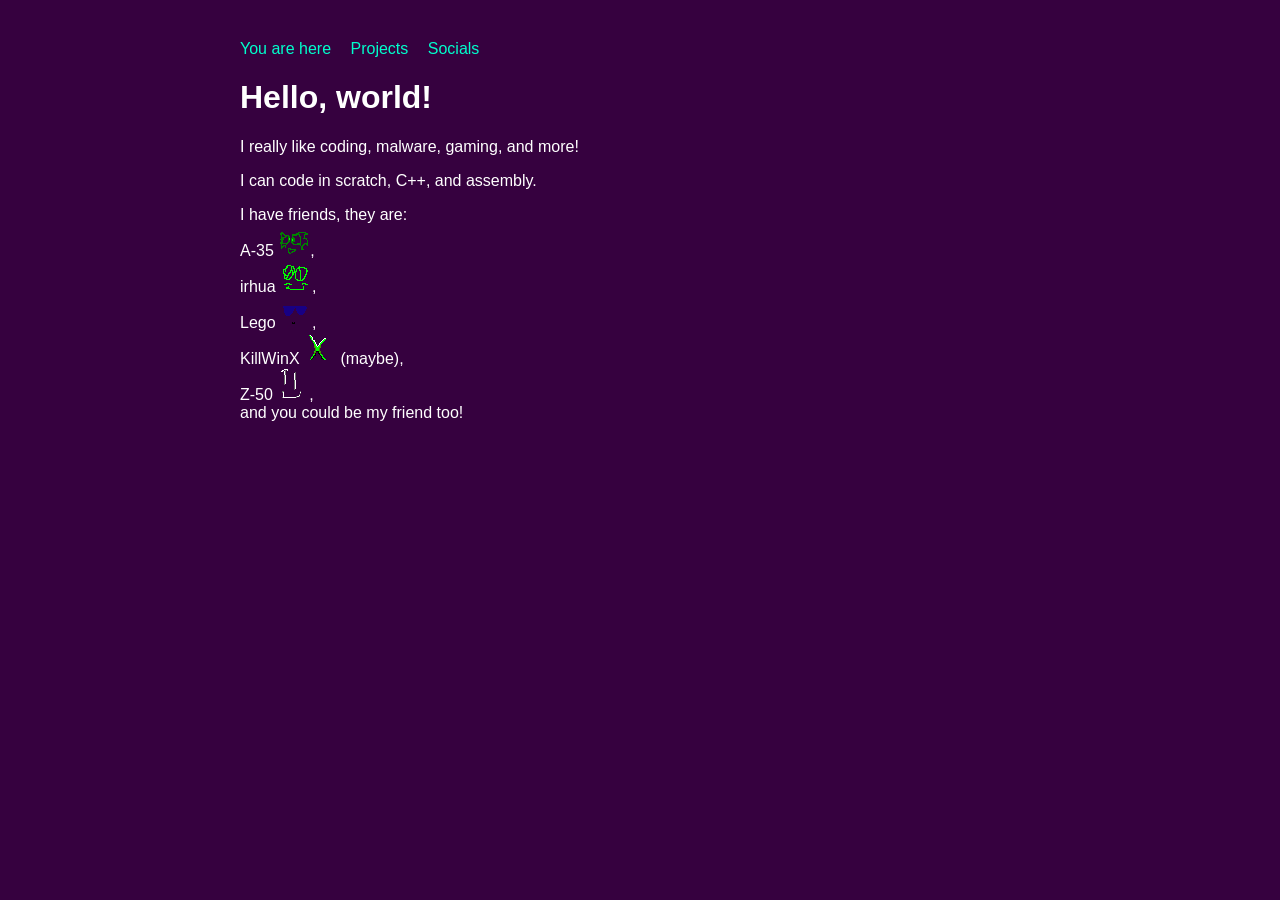
<file: index.html>
<!DOCTYPE html>
<html>
<head>
    <title>Nikitpet's website</title>
    <link rel ="stylesheet" href="style.css">
    <link rel="icon" type="image/png" href="icon.png">
</head>
<body>

      <nav>
      <a href="index.html">You are here</a>
      <a href="projects.html">Projects</a>
      <a href="socials.html">Socials</a>
          
      </nav>

  <h1>Hello, world!</h1>
  <p>I really like coding, malware, gaming, and more!</p>
  <p>I can code in scratch, C++, and assembly.</p>
  <p>I have friends, they are: <br> A-35 <img src="35.png" alt="A-35 from interminable rooms except with eyelashes and female">, <br> irhua <img src="600.png" alt="Green guy">, <br> Lego <img src="Lego.png" alt="Face with purple glasses">, <br> KillWinX <img src="KillWinX.png" alt="Killer of the Windows"> (maybe), <br> Z-50 <img src="50.png" alt="Happy white face">, <br> and you could be my friend too!</p>
    
</body>
</html>
</file>
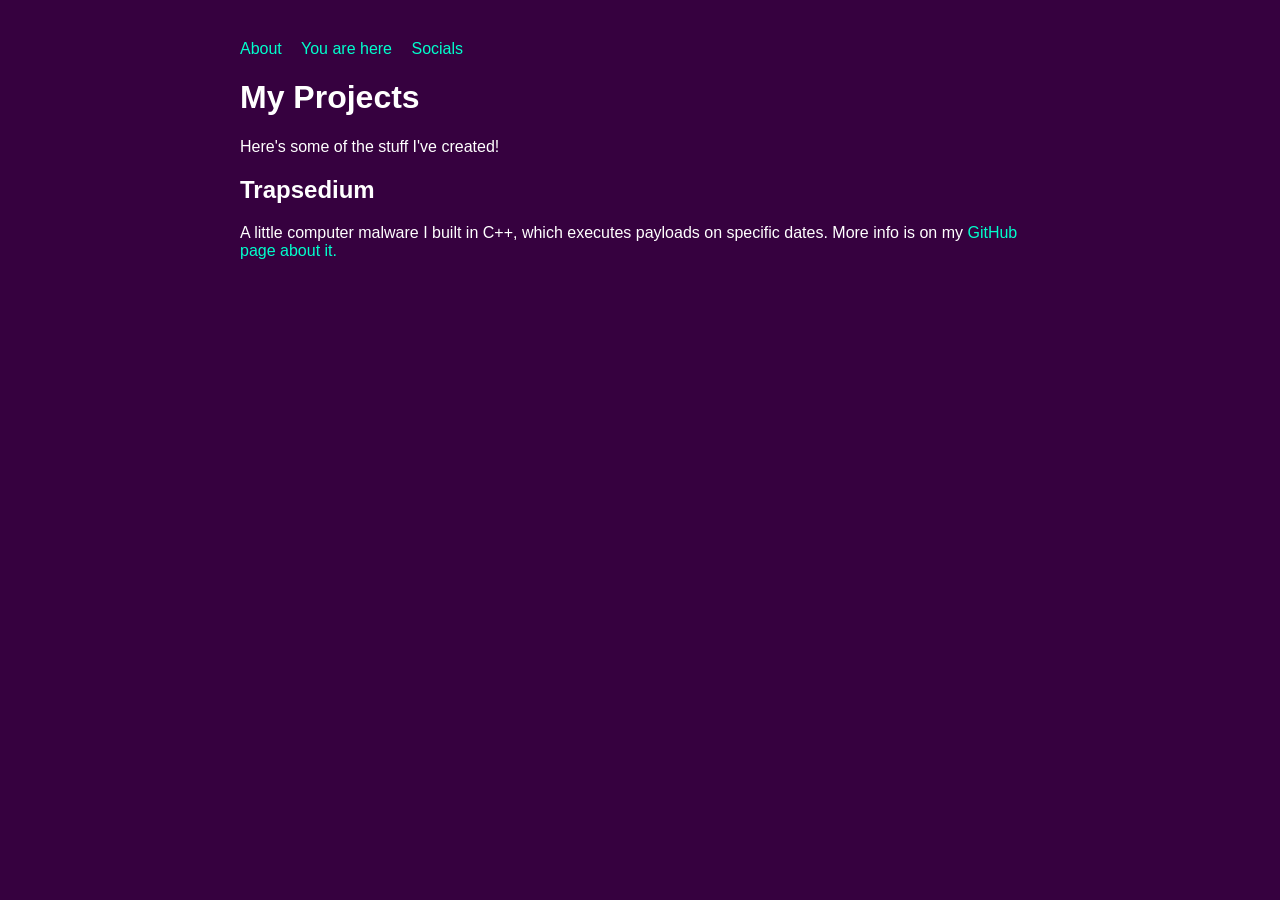
<file: projects.html>
<!DOCTYPE html>
<html>
  <head>
    <title>My projects</title>
    <link rel="stylesheet" href="style.css">
    <link rel="icon" type="image/png" href="icon.png">
  </head>
  <body>

      <nav>
        <a href="index.html">About</a>
        <a href="projects.html">You are here</a>
        <a href="socials.html">Socials</a>
      </nav>
    <h1>My Projects</h1>
    <p>Here's some of the stuff I've created!</p>

    <div class="project-card">
      <h2>Trapsedium</h2>
      <p>A little computer malware I built in C++, which executes payloads on specific dates.
      More info is on my <a href="https://github.com/nikitpet/Trapsedium.exe">GitHub page about it.</a>
      </p>
    </div>
  </body>
</html>
</file>
<file: style.css>
body {
  background-color: #36013F;
  color: #ffffff;
  font-family: Arial, sans-serif;
  max-width: 800px;
  margin: 40px auto;
}
a { 
  color: #00ffcc;
  text-decoration: none;
  margin-right: 15px;
}

a:hover {
  text-decoration: underline;
}
</file>
